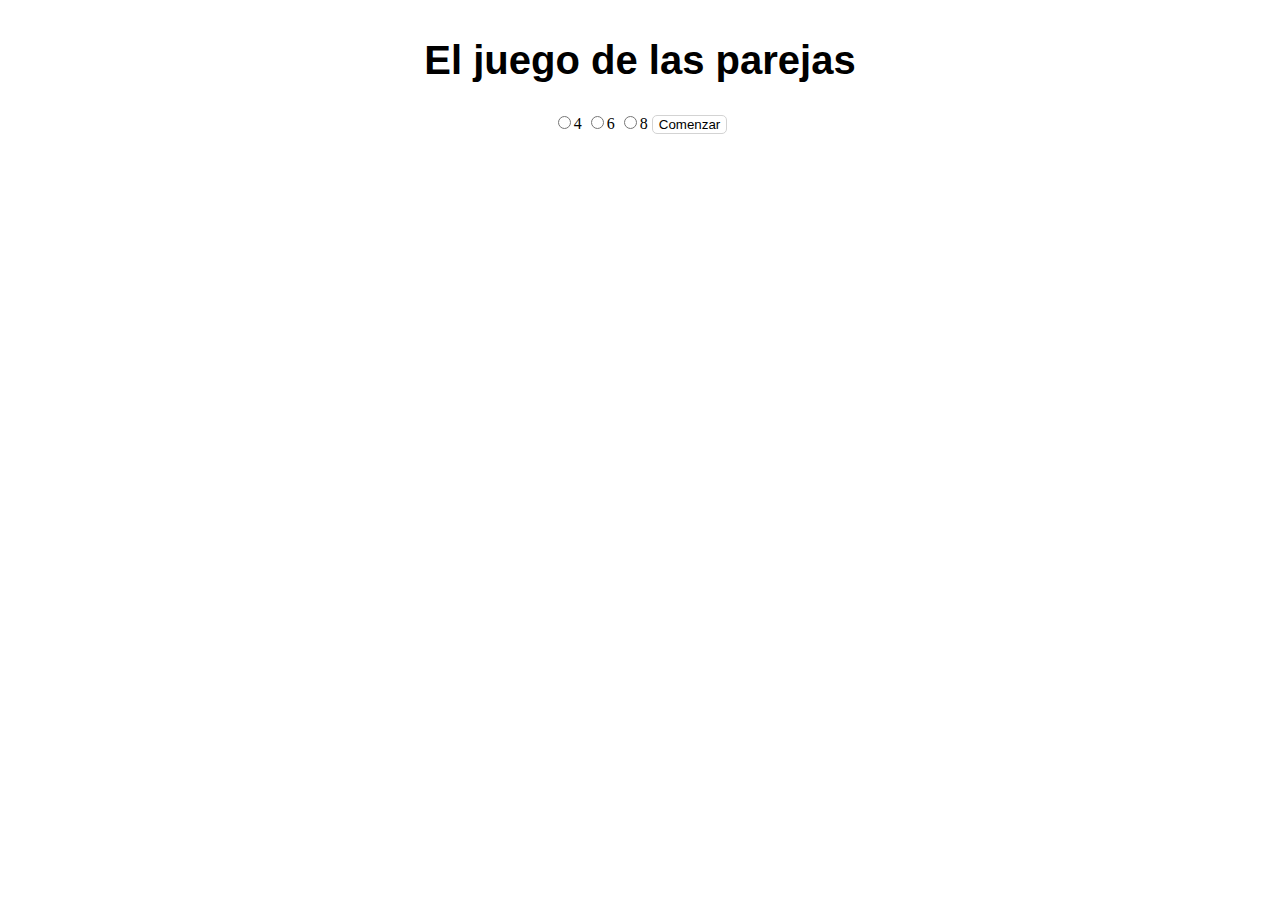
<file: docs/index.html>
<!DOCTYPE html>
<html lang="es">
    
    <head>
        <meta charset="UTF-8">
        <title>Pokemon pairs game</title>
        <link rel="icon" href="favicon.png" />
        <link rel="stylesheet" href="assets/css/main.css">
    </head>
    
    <body>
        <div class="page">
            <!-- <header class="page__header">
    <div class="header__container">
        <img src="/assets/images/pokeball.png">
    </div>
</header> -->
            <main class="page__main">
                <div class="container">
                     <h1 class="page__title">El juego de las parejas</h1>

                    <div class="form__container">
                        <label class="radio" for="first__selection">
                            <input class="form__value" id="first__selection" type="radio" value="4"
                            name="number__cards">4</label>
                        <label class="radio" for="second__selection">
                            <input class="form__value" id="second__selection" type="radio" value="6"
                            name="number__cards">6</label>
                        <label class="radio" for="third__selection">
                            <input class="form__value" id="third__selection" type="radio" value="8"
                            name="number__cards">8</label>
                        <button class="btn" type="button">Comenzar</button>
                    </div>
                    <ul class="list__cards"></ul>
                </div>
            </main>
            <!-- <footer class="footer__container">
    <img class="logo" src="/assets/images/logo-adalab-80px.png">
</footer> -->
            <script type="text/javascript" src="assets/js/main.js"></script>
        </div>
    </body>

</html>
</file>
<file: docs/assets/css/main.css>
.container {display: -webkit-box;display: -ms-flexbox;display: flex;-webkit-box-orient: vertical;-webkit-box-direction: normal;-ms-flex-direction: column;flex-direction: column;-webkit-box-align: center;-ms-flex-align: center;align-items: center;}.page__title {margin-top: 30px;margin-bottom: 30px;font-size: 40px;font-family: 'Gill Sans', 'Gill Sans MT', Calibri, 'Trebuchet MS', sans-serif;}.opposite__image {background-image: url("../images/opuesta.png");width: 150px;height: 180px;background-repeat: no-repeat;background-size: cover;list-style: none;}.opposite__image .pokemon__image {display: none;}.box {width: 160px;height: 190px;border-radius: 8px;border: 1px solid #787881;}.pokemon__image {width: 150px;height: 150px;margin-top: 20px;margin-left: 10px;}.opposite__image.active__pokemon {background: none;}.opposite__image.active__pokemon .pokemon__image {display: inherit;}.list__cards {display: grid;grid-template-columns: 1fr 1fr 1fr 1fr;grid-gap: 30px;}.btn {border-radius: 5px;border: 1px solid lightgrey;background-color: white;cursor: pointer;}
</file>
